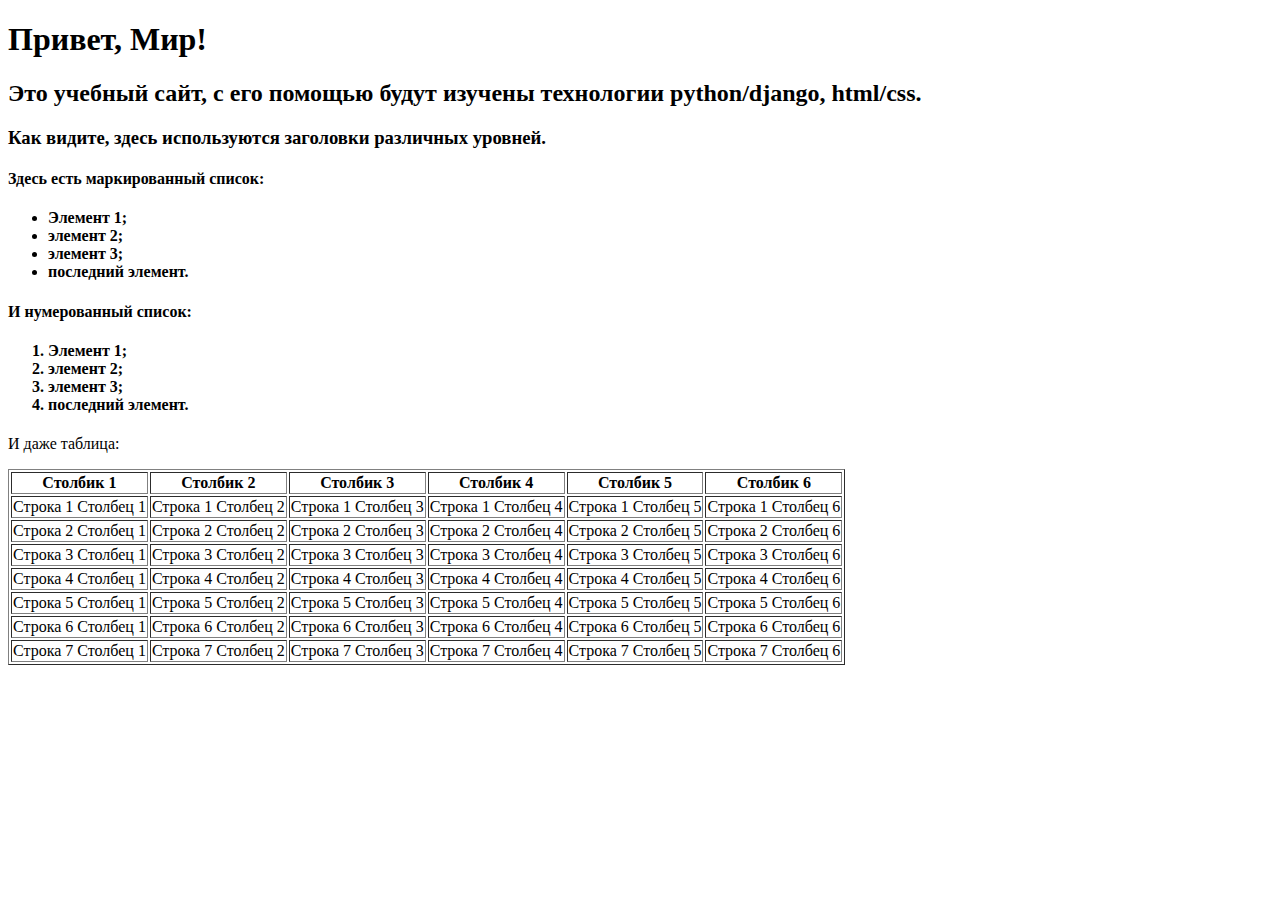
<file: firstwebpage/app_flatpages/templates/index.html>
<!DOCTYPE html>
<html>
    <head>
        <title>Привет, Мир!</title>
    </head>
    <body>
        <h1>Привет, Мир!</h1>
        <h2>Это учебный сайт, с его помощью будут изучены технологии 
            python/django, html/css.</h2>
        <h3>Как видите, здесь используются заголовки различных 
            уровней.</h3>
        <h4><p>Здесь есть маркированный список:</p></h4>
        <h4>
		<ul>
            <li>Элемент 1;</li>
            <li>элемент 2;</li>
            <li>элемент 3;</li>
            <li>последний элемент.</li>
        </ul>
		</h4>
        <h4><p>И нумерованный список:</p></h4>
        <h4>
		<ol>
            <li>Элемент 1;</li>
            <li>элемент 2;</li>
            <li>элемент 3;</li>
            <li>последний элемент.</li>
        </ol>
		</h4>
        <p>И даже таблица:</p>
        <table border = "1";>
            <thead>
                <tr>
                    <th>Столбик 1</th>
                    <th>Столбик 2</th>
                    <th>Столбик 3</th>
                    <th>Столбик 4</th>
                    <th>Столбик 5</th>
                    <th>Столбик 6</th>
                </tr>
            </thead>
            <tr>
                <td>Строка 1 Столбец 1</td>
                <td>Строка 1 Столбец 2</td>
                <td>Строка 1 Столбец 3</td>
                <td>Строка 1 Столбец 4</td>
                <td>Строка 1 Столбец 5</td>
                <td>Строка 1 Столбец 6</td>
            </tr>
            <tr>
                <td>Строка 2 Столбец 1</td>
                <td>Строка 2 Столбец 2</td>
                <td>Строка 2 Столбец 3</td>
                <td>Строка 2 Столбец 4</td>
                <td>Строка 2 Столбец 5</td>
                <td>Строка 2 Столбец 6</td>
            </tr>
            <tr>
                <td>Строка 3 Столбец 1</td>
                <td>Строка 3 Столбец 2</td>
                <td>Строка 3 Столбец 3</td>
                <td>Строка 3 Столбец 4</td>
                <td>Строка 3 Столбец 5</td>
                <td>Строка 3 Столбец 6</td>
            </tr>
			<tr>
                <td>Строка 4 Столбец 1</td>
                <td>Строка 4 Столбец 2</td>
                <td>Строка 4 Столбец 3</td>
                <td>Строка 4 Столбец 4</td>
                <td>Строка 4 Столбец 5</td>
                <td>Строка 4 Столбец 6</td>
            </tr>
            <tr>
                <td>Строка 5 Столбец 1</td>
                <td>Строка 5 Столбец 2</td>
                <td>Строка 5 Столбец 3</td>
                <td>Строка 5 Столбец 4</td>
                <td>Строка 5 Столбец 5</td>
                <td>Строка 5 Столбец 6</td>
            </tr>
            <tr>
                <td>Строка 6 Столбец 1</td>
                <td>Строка 6 Столбец 2</td>
                <td>Строка 6 Столбец 3</td>
                <td>Строка 6 Столбец 4</td>
                <td>Строка 6 Столбец 5</td>
                <td>Строка 6 Столбец 6</td>
            </tr>
            <tr>
                <td>Строка 7 Столбец 1</td>
                <td>Строка 7 Столбец 2</td>
                <td>Строка 7 Столбец 3</td>
                <td>Строка 7 Столбец 4</td>
                <td>Строка 7 Столбец 5</td>
                <td>Строка 7 Столбец 6</td>
            </tr>
        </table>
    </body>
</html>
</file>
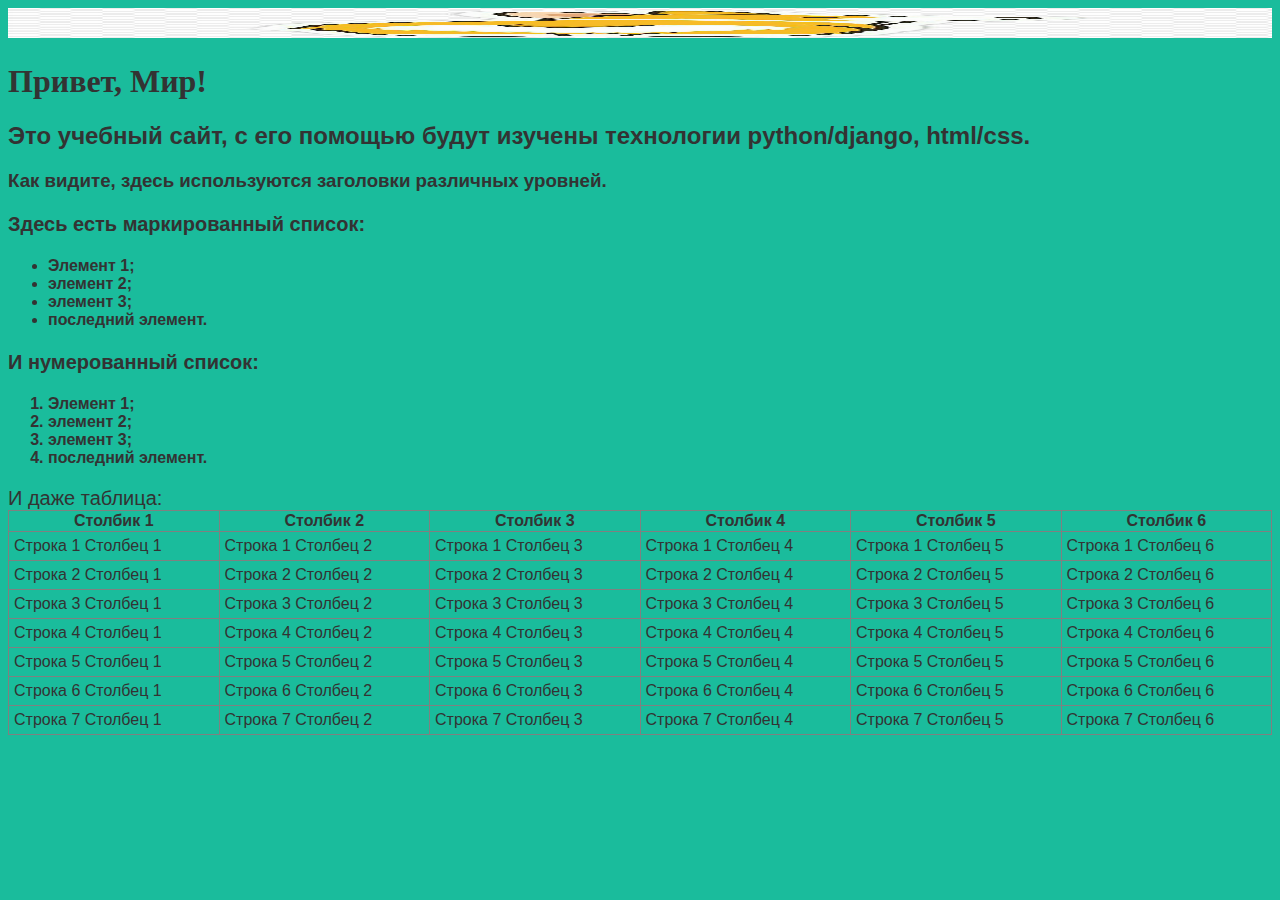
<file: firstwebpage/app_flatpages/templates/static_handler.html>
<!DOCTYPE html>
<html>

<head>
    <title>Привет, Мир!</title>
    <link rel="stylesheet" href="../static/index.css">
</head>

<body>
    <img src="../static/1-4.png" alt="photo">
    <h1>Привет, Мир!</h1>
    <h2>Это учебный сайт, с его помощью будут изучены технологии
        python/django, html/css.</h2>
    <h3>Как видите, здесь используются заголовки различных
        уровней.</h3>
    <h4>
        <p>Здесь есть маркированный список:</p>
    </h4>
    <h4>
        <ul>
            <li>Элемент 1;</li>
            <li>элемент 2;</li>
            <li>элемент 3;</li>
            <li>последний элемент.</li>
        </ul>
    </h4>
    <h4>
        <p>И нумерованный список:</p>
    </h4>
    <h4>
        <ol>
            <li>Элемент 1;</li>
            <li>элемент 2;</li>
            <li>элемент 3;</li>
            <li>последний элемент.</li>
        </ol>
    </h4>
    <p>И даже таблица:</p>
    <table border="1" ;>
        <thead>
            <tr>
                <th>Столбик 1</th>
                <th>Столбик 2</th>
                <th>Столбик 3</th>
                <th>Столбик 4</th>
                <th>Столбик 5</th>
                <th>Столбик 6</th>
            </tr>
        </thead>
        <tr>
            <td>Строка 1 Столбец 1</td>
            <td>Строка 1 Столбец 2</td>
            <td>Строка 1 Столбец 3</td>
            <td>Строка 1 Столбец 4</td>
            <td>Строка 1 Столбец 5</td>
            <td>Строка 1 Столбец 6</td>
        </tr>
        <tr>
            <td>Строка 2 Столбец 1</td>
            <td>Строка 2 Столбец 2</td>
            <td>Строка 2 Столбец 3</td>
            <td>Строка 2 Столбец 4</td>
            <td>Строка 2 Столбец 5</td>
            <td>Строка 2 Столбец 6</td>
        </tr>
        <tr>
            <td>Строка 3 Столбец 1</td>
            <td>Строка 3 Столбец 2</td>
            <td>Строка 3 Столбец 3</td>
            <td>Строка 3 Столбец 4</td>
            <td>Строка 3 Столбец 5</td>
            <td>Строка 3 Столбец 6</td>
        </tr>
        <tr>
            <td>Строка 4 Столбец 1</td>
            <td>Строка 4 Столбец 2</td>
            <td>Строка 4 Столбец 3</td>
            <td>Строка 4 Столбец 4</td>
            <td>Строка 4 Столбец 5</td>
            <td>Строка 4 Столбец 6</td>
        </tr>
        <tr>
            <td>Строка 5 Столбец 1</td>
            <td>Строка 5 Столбец 2</td>
            <td>Строка 5 Столбец 3</td>
            <td>Строка 5 Столбец 4</td>
            <td>Строка 5 Столбец 5</td>
            <td>Строка 5 Столбец 6</td>
        </tr>
        <tr>
            <td>Строка 6 Столбец 1</td>
            <td>Строка 6 Столбец 2</td>
            <td>Строка 6 Столбец 3</td>
            <td>Строка 6 Столбец 4</td>
            <td>Строка 6 Столбец 5</td>
            <td>Строка 6 Столбец 6</td>
        </tr>
        <tr>
            <td>Строка 7 Столбец 1</td>
            <td>Строка 7 Столбец 2</td>
            <td>Строка 7 Столбец 3</td>
            <td>Строка 7 Столбец 4</td>
            <td>Строка 7 Столбец 5</td>
            <td>Строка 7 Столбец 6</td>
        </tr>
    </table>
</body>

</html>
</file>
<file: firstwebpage/app_flatpages/static/index.css>
body {
    background: #1abc9c;
    font-family: Tahoma, Arial, sans-serif;
    color: #333;
}

h1 {
    font-family: 'Times New Roman', Times, serif;
}

table {
    border-collapse: collapse;
}

p,
h4 {
    font-size: 20px;
    margin-bottom: 0;
}

h4 {
    font-size: 16px;
}

ul,
ol {
    margin: 0;
}

table tr td {
    padding: 5px;
}

table {
    width: 100%;
}

img {
    height: 30px;
    width: 100%;
}
</file>
